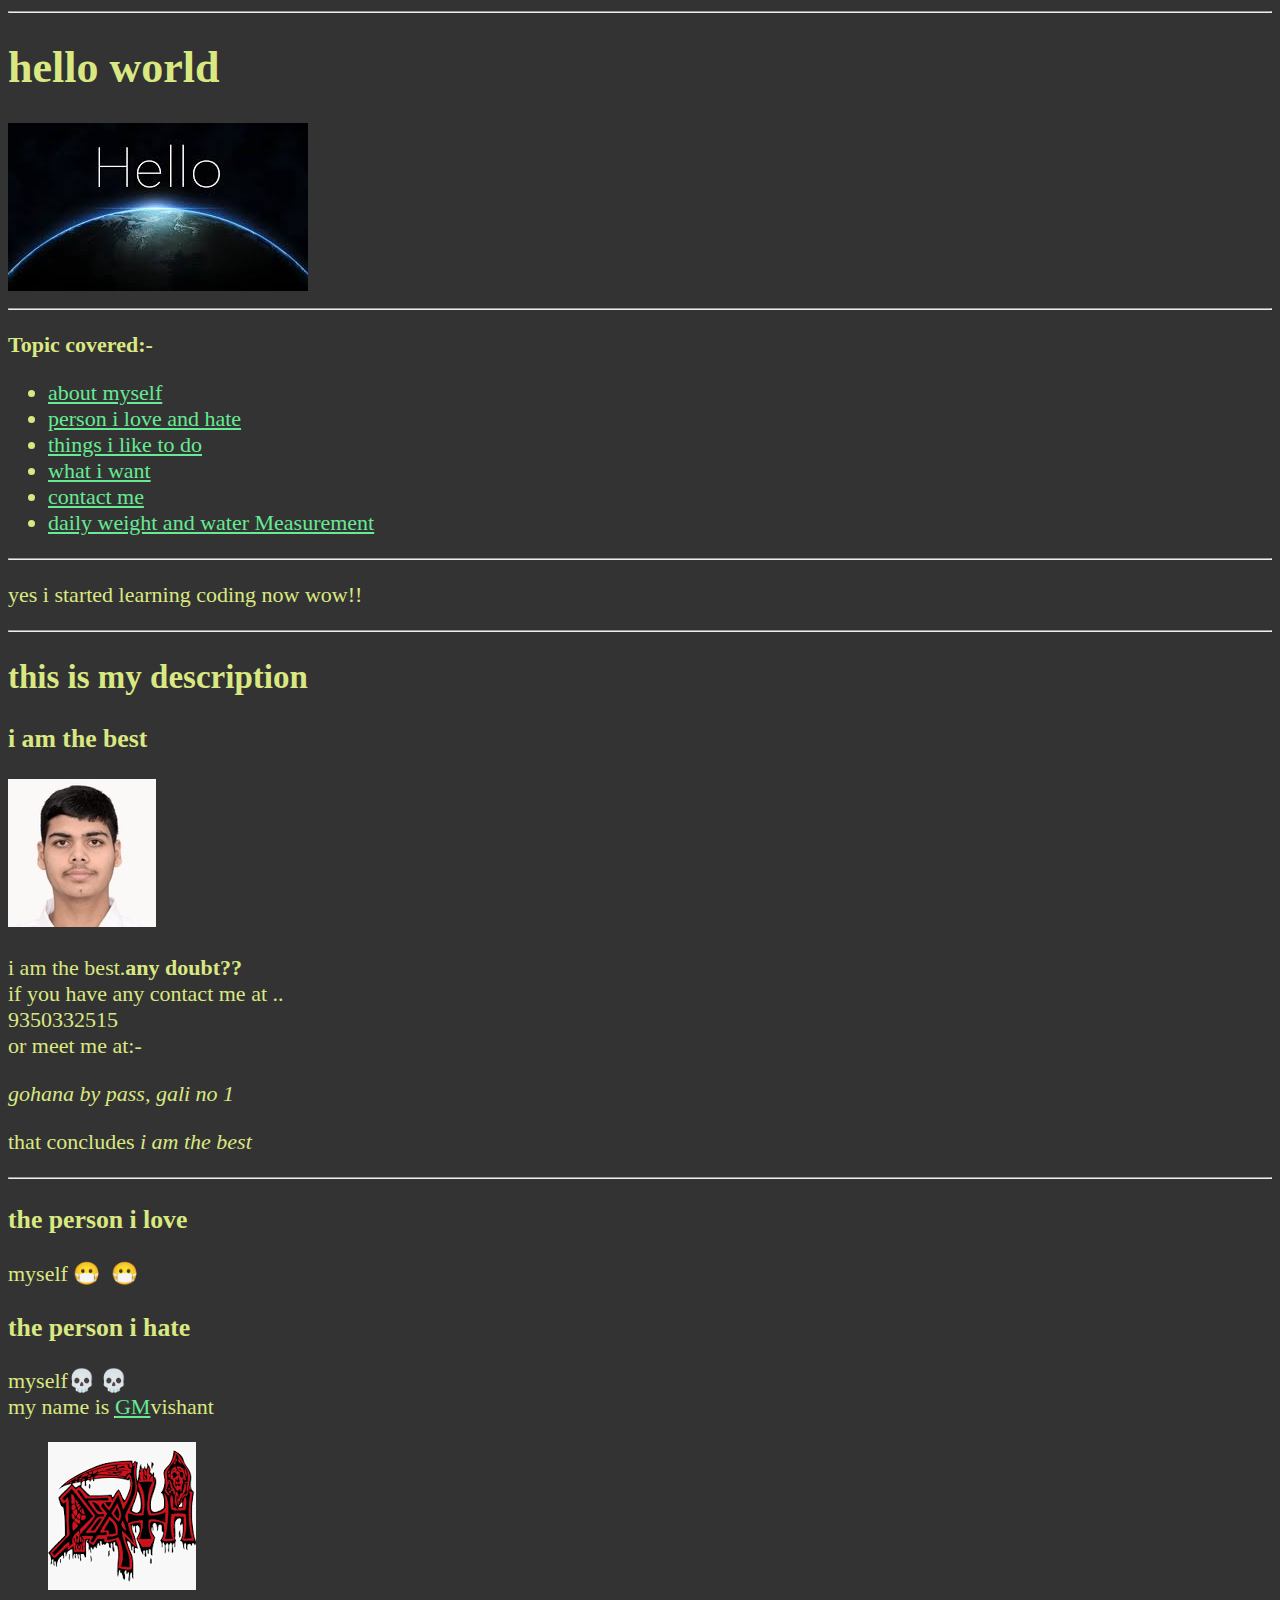
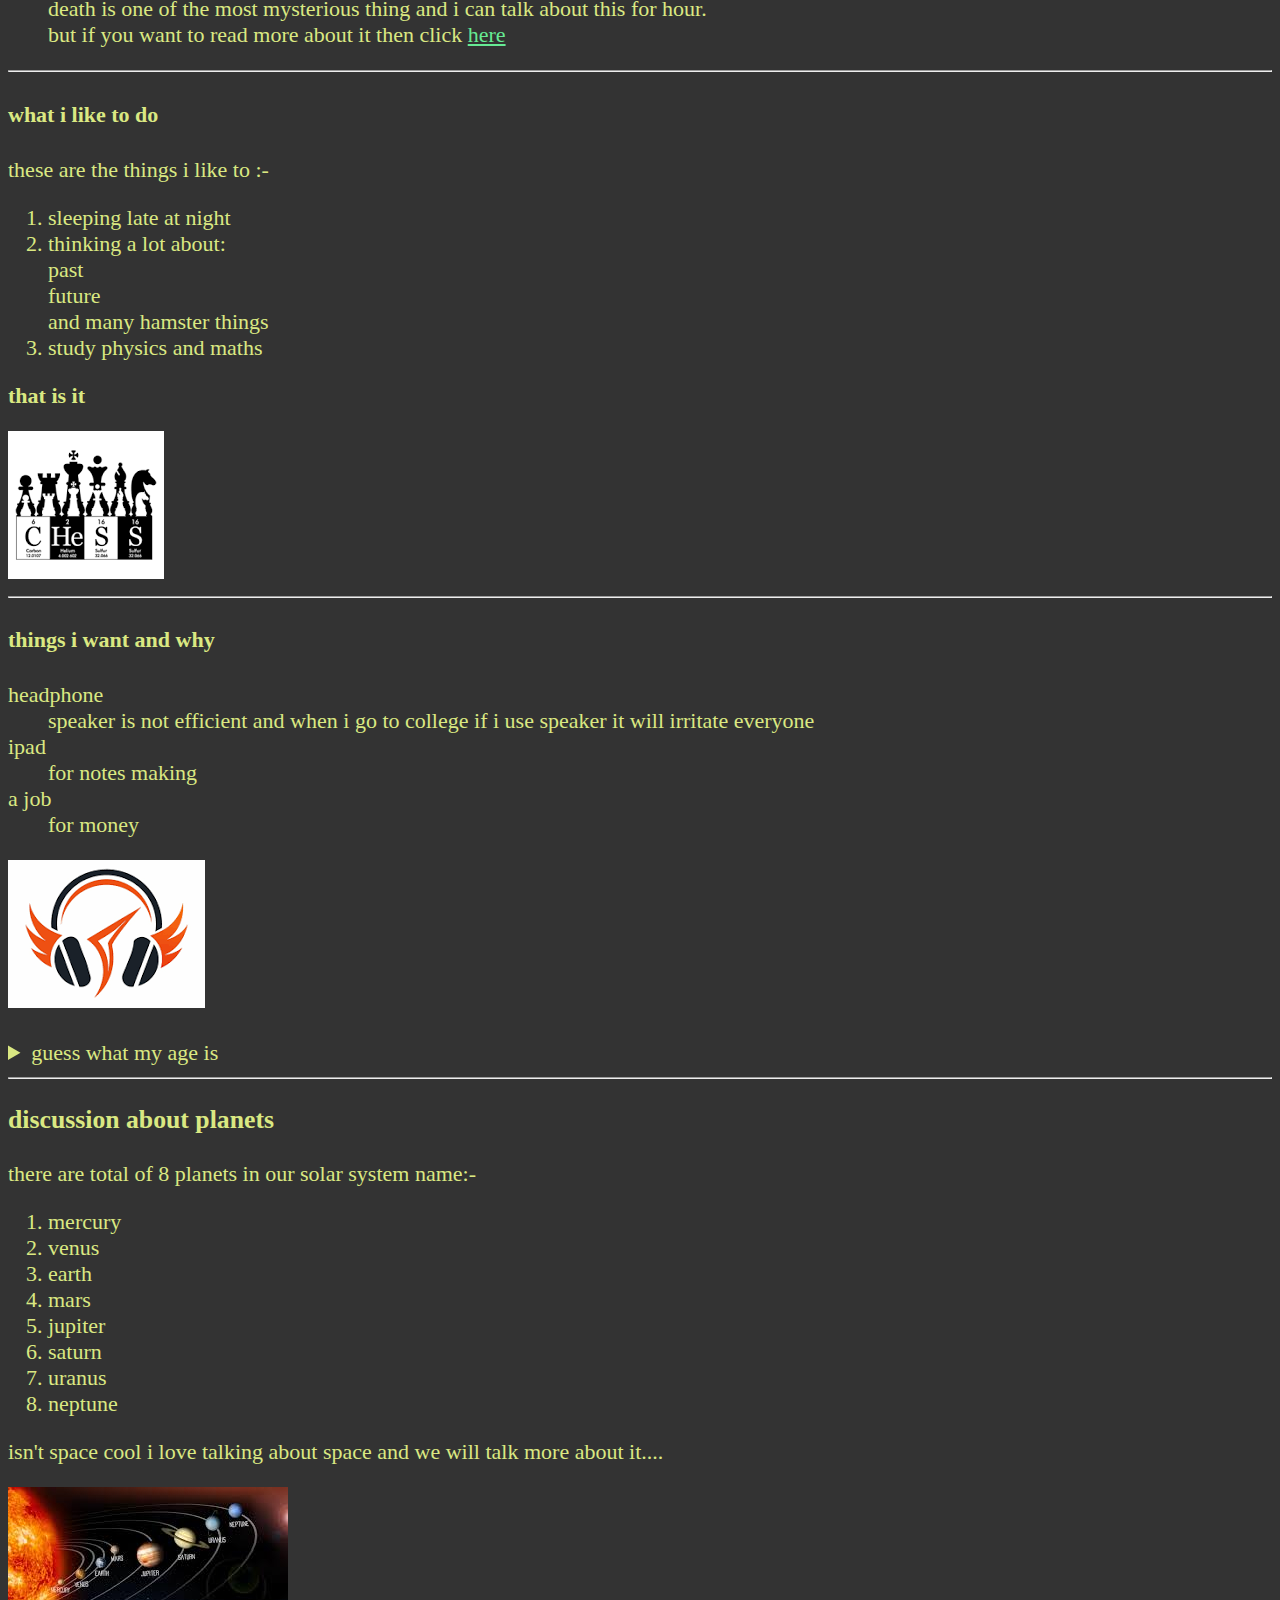
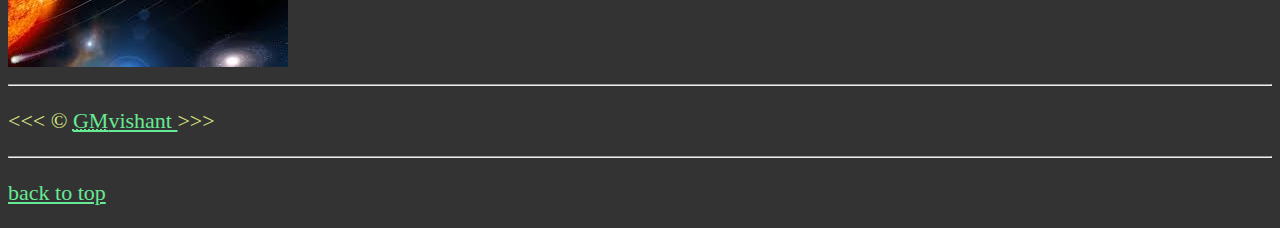
<file: html/index.html>
<!DOCTYPE html>
<html lang="en">
  <head>
    <meta charset="UTF-8" />
    <meta name="author" content="GM vishant" />
    <meta
      name="description"
      content="this is my first html program in this there is everything i am learning" />
    <title>my first html page</title>
    <link rel="stylesheet" href="../css/index.css" type="text/css" />
    <link rel="icon" href="../image/dailycalculator.png" type="image/x-icon" />
  </head>
  <body>
    <header>
      <hr />
      <h1>hello world</h1>
      <img
        src="../image/hello.jpg"
        alt="a new start"
        title="my new journey begins"
        width="300"
        height="168"
        loading="lazy" />
      <hr />
      <p><strong>Topic covered:-</strong></p>
      <nav aria-label="primary-navigation">
        <ul>
          <li><a href="#101">about myself</a></li>
          <li><a href="#102">person i love and hate</a></li>
          <li><a href="#103">things i like to do</a></li>
          <li><a href="#104">what i want</a></li>
          <li><a href="form.html" target="_blank">contact me</a></li>
          <li>
            <a href="daycount.html" target="_blank"
              >daily weight and water Measurement</a
            >
          </li>
        </ul>
      </nav>
    </header>
    <hr />
    <main>
      <p>yes i started learning coding now wow!!</p>
      <hr />
      <article>
        <h2>this is my description</h2>
        <section id="101">
          <h3>i am the best</h3>
          <img
            src="../image/photo.jpeg"
            alt="my photo"
            title="my cute photo"
            width="148"
            height="148"
            loading="lazy" />
          <p>
            i am the best.<strong>any doubt??</strong><br />
            if you have any contact me at ..
            <br />
            9350332515 <br />or meet me at:-
          </p>
          <address>gohana by pass, gali no 1</address>
          <p>that concludes<em> i am the best</em></p>
        </section>
        <!--remember you are the best-->

        <hr />

        <section id="102">
          <h3>the person i love</h3>
          <p>myself 😷&nbsp;&nbsp;😷</p>

          <h3>the person i hate</h3>
          <p>
            myself💀 💀 <br />
            my name is
            <abbr title="grand master"
              ><a
                href="https://www.chess.com/member/vishantkataria"
                target="_blank"
                >GM</a
              ></abbr
            >vishant
          </p>
          <figure>
            <img
              src="../image/death.png"
              alt="death"
              title="only thing everyone will get"
              width="148"
              height="148"
              loading="lazy" />

            <figcaption>
              death is one of the most mysterious thing and i can talk about
              this for hour.<br />
              but if you want to read more about it then click
              <a href="vishant.html">here</a>
            </figcaption>
          </figure>
        </section>
        <hr />
        <section id="103">
          <h4>what i like to do</h4>
          <p>these are the things i like to :-</p>
          <ol>
            <li>sleeping late at night</li>
            <li>
              thinking a lot about: <br />
              past <br />future <br />and many hamster things
            </li>
            <li>study physics and maths</li>
          </ol>
          <p><strong>that is it</strong></p>
          <img
            src="../image/chess.png"
            alt="chess logo"
            title="my first love💖💖"
            width="156"
            height="148"
            loading="lazy" />
        </section>

        <hr />

        <section id="104">
          <h4>things i want and why</h4>
          <dl>
            <dt>headphone</dt>
            <dd>
              speaker is not efficient and when i go to college if i use speaker
              it will irritate everyone
            </dd>

            <dt>ipad</dt>
            <dd>for notes making</dd>

            <dt>a job</dt>
            <dd>for money</dd>
          </dl>
          <img
            src="../image/headphone.png"
            alt="headphone💖💖"
            title="my need"
            width="197"
            height="148"
            loading="lazy" /><br /><br />
          <aside>
            <details>
              <summary>guess what my age is</summary>
              <p>
                it is <mark><my-age>18</my-age></mark> years old
              </p>
            </details>
          </aside>
        </section>
      </article>
      <hr />
      <article>
        <h3>discussion about planets</h3>
        <p>there are total of 8 planets in our solar system name:-</p>
        <ol>
          <li>mercury</li>
          <li>venus</li>
          <li>earth</li>
          <li>mars</li>
          <li>jupiter</li>
          <li>saturn</li>
          <li>uranus</li>
          <li>neptune</li>
        </ol>
        <p>
          isn't space cool i love talking about space and we will talk more
          about it....
        </p>
        <img
          src="../image/solarsystem.jpg"
          alt="solar system"
          title="all 8 planets and sun"
          width="280"
          height="180"
          loading="lazy" />
      </article>
      <hr />
    </main>
    <footer>
      <p>
        &lt;&lt;&lt; &copy;
        <a href="about.html"><abbr title="grand master">GM</abbr>vishant </a
        >&gt;&gt;&gt;
      </p>
      <hr />
      <p>
        <a href="#">back to top</a>
      </p>
    </footer>
  </body>
</html>
</file>
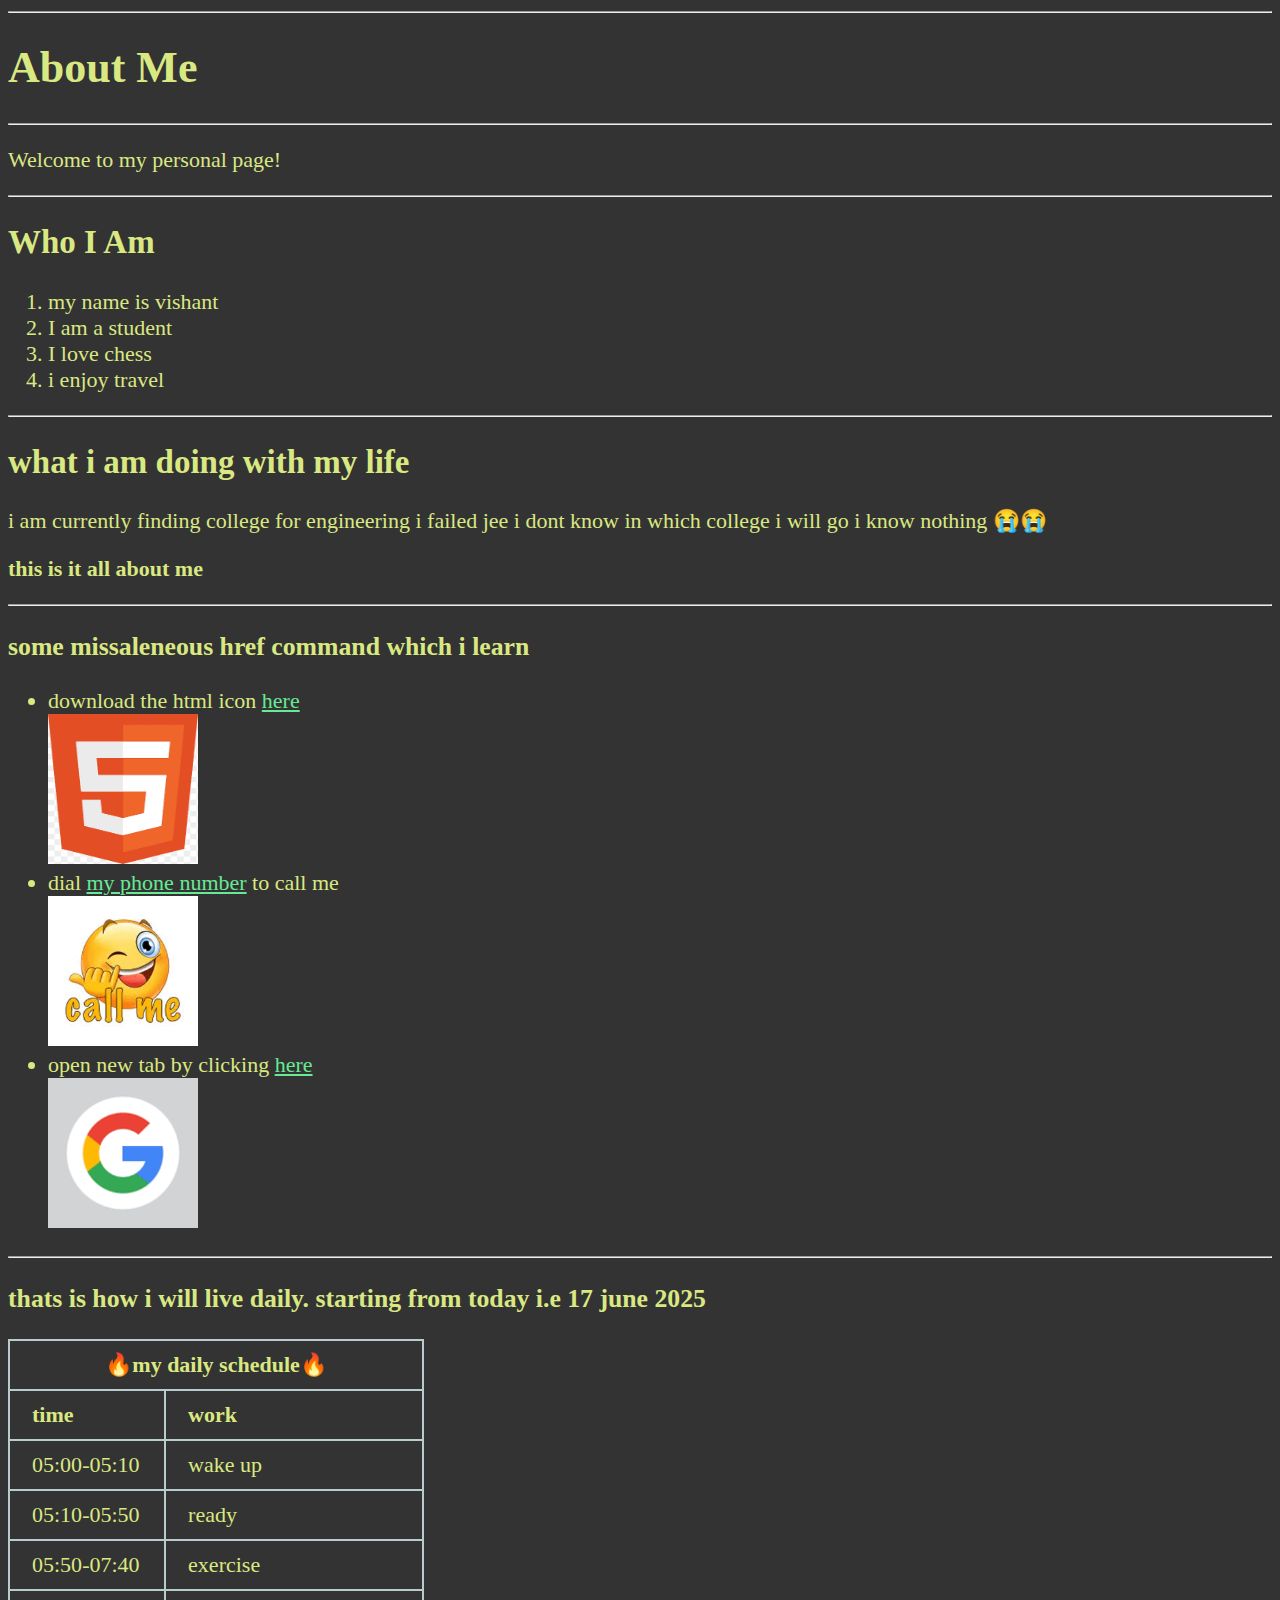
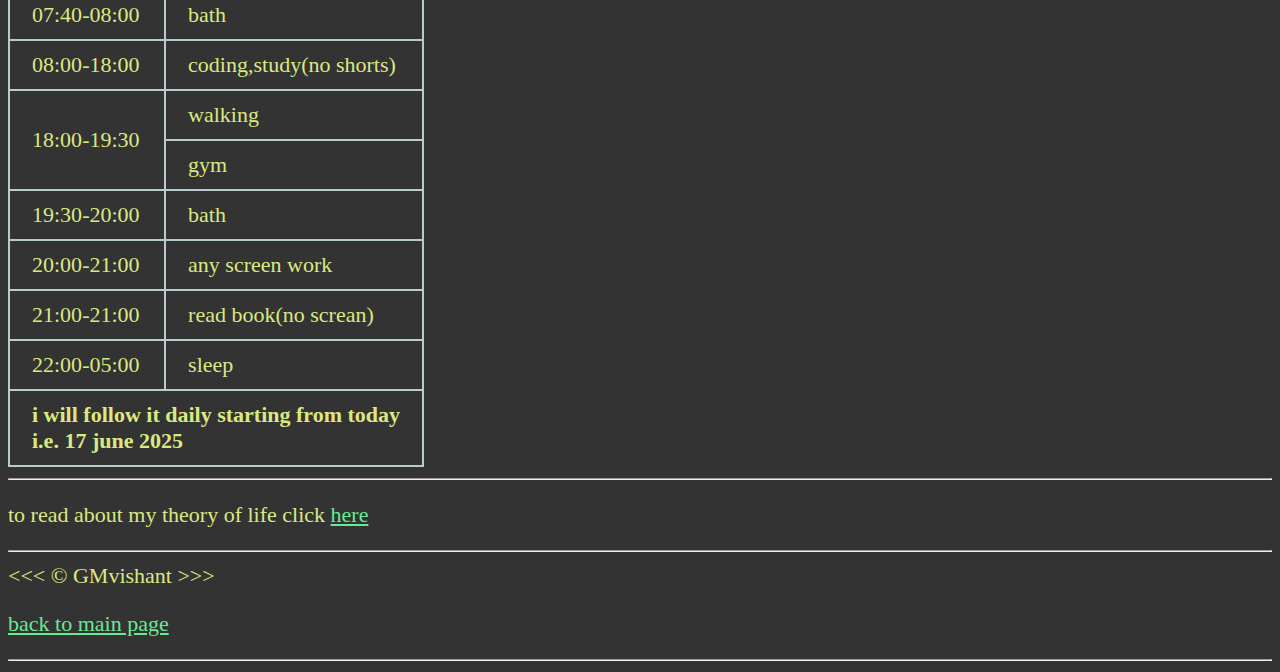
<file: about.html>
<!DOCTYPE html>
<html lang="en">
  <head>
    <meta charset="UTF-8" />
    <meta name="author" content="GM vishant" />
    <meta name="description" content="in this i will write all about myself" />
    <title>About Me</title>
    <link rel="icon" href="dailycalculator.png" type="image/x-icon" />
    <link rel="stylesheet" href="main.css" type="text/css" />
  </head>

  <body>
    <header>
      <hr />
      <h1>About Me</h1>
      <hr />
      <p>Welcome to my personal page!</p>
      <hr />
    </header>
    <main>
      <article>
        <h2>Who I Am</h2>
        <ol>
          <li>my name is vishant</li>
          <li>I am a student</li>
          <li>I love chess</li>
          <li>i enjoy travel</li>
        </ol>
        <hr />
        <h2>what i am doing with my life</h2>
        <p>
          i am currently finding college for engineering i failed jee i dont
          know in which college i will go i know nothing 😭😭
        </p>
        <p><strong>this is it all about me</strong></p>
        <hr />
      </article>

      <article>
        <h3>some missaleneous href command which i learn</h3>
        <ul>
          <li>
            download the html icon <a href="html5.png" download>here</a
            ><br />
            <img
              src="html5.png"
              alt="html logo"
              width="150"
              height="150"
              loading="lazy" />
          </li>

          <li>
            dial <a href="tel:+9350332515">my phone number</a> to call me<br />
            <img
              src="callme.jpg"
              alt="call me"
              width="150"
              height="150"
              loading="lazy" />
          </li>

          <li>
            open new tab by clicking
            <a href="https://www.google.com/" target="_blank">here</a><br />

            <img
              src="google.png"
              alt="google logo"
              width="150"
              height="150"
              loading="lazy" />
          </li>
        </ul>
      </article>
      <hr />
      <article>
        <h3>
          thats is how i will live daily. starting from today i.e 17 june 2025
        </h3>
        <table>
          <caption>
            🔥my daily schedule🔥
          </caption>
          <thead>
            <tr>
              <th scope="col">time</th>
              <th scope="col">work</th>
            </tr>
            <!--remember for every th you should provide scope-->
          </thead>
          <tbody>
            <tr>
              <td>
                <time datetime="05:00">05:00</time>-<time datetime="05:10"
                  >05:10</time
                >
              </td>
              <td>wake up</td>
            </tr>
            <tr>
              <td>
                <time datetime="05:10">05:10</time>-<time datetime="05:50"
                  >05:50</time
                >
              </td>
              <td>ready</td>
            </tr>
            <tr>
              <td>
                <time datetime="05:50">05:50</time>-<time datetime="07:40"
                  >07:40</time
                >
              </td>
              <td>exercise</td>
            </tr>
            <tr>
              <td>
                <time datetime="07:40">07:40</time>-<time datetime="08:00"
                  >08:00</time
                >
              </td>
              <td>bath</td>
            </tr>
            <tr>
              <td>
                <time datetime="08:00">08:00</time>-<time datetime="18:00"
                  >18:00</time
                >
              </td>
              <td>coding,study(no shorts)</td>
            </tr>
            <tr>
              <td rowspan="2">
                <time datetime="18:00">18:00</time>-<time datetime="19:30"
                  >19:30</time
                >
              </td>
              <td>walking</td>
            </tr>
            <tr>
              <td>gym</td>
            </tr>
            <tr>
              <td>
                <time datetime="19:30">19:30</time>-<time datetime="20:00"
                  >20:00</time
                >
              </td>
              <td>bath</td>
            </tr>
            <tr>
              <td>
                <time datetime="20:00">20:00</time>-<time datetime="21:00"
                  >21:00</time
                >
              </td>
              <td>any screen work</td>
            </tr>
            <tr>
              <td>
                <time datetime="21:00">21:00</time>-<time datetime="22:00"
                  >21:00</time
                >
              </td>
              <td>read book(no screan)</td>
            </tr>
            <tr>
              <td>
                <time datetime="22:00">22:00</time>-<time datetime="05:00"
                  >05:00</time
                >
              </td>
              <td>sleep</td>
            </tr>
          </tbody>
          <tfoot>
            <tr>
              <th colspan="2">
                i will follow it daily starting from today <br />i.e. 17 june
                2025
              </th>
            </tr>
          </tfoot>
        </table>
      </article>
      <hr />
    </main>
    <footer>
      <p>
        to read about my theory of life click <a href="vishant.html">here</a>
      </p>
      <hr />

      &lt;&lt;&lt; &copy; GMvishant &gt;&gt;&gt;

      <p>
        <a href="/">back to main page</a>
      </p>
      <hr />
    </footer>
  </body>
</html>
</file>
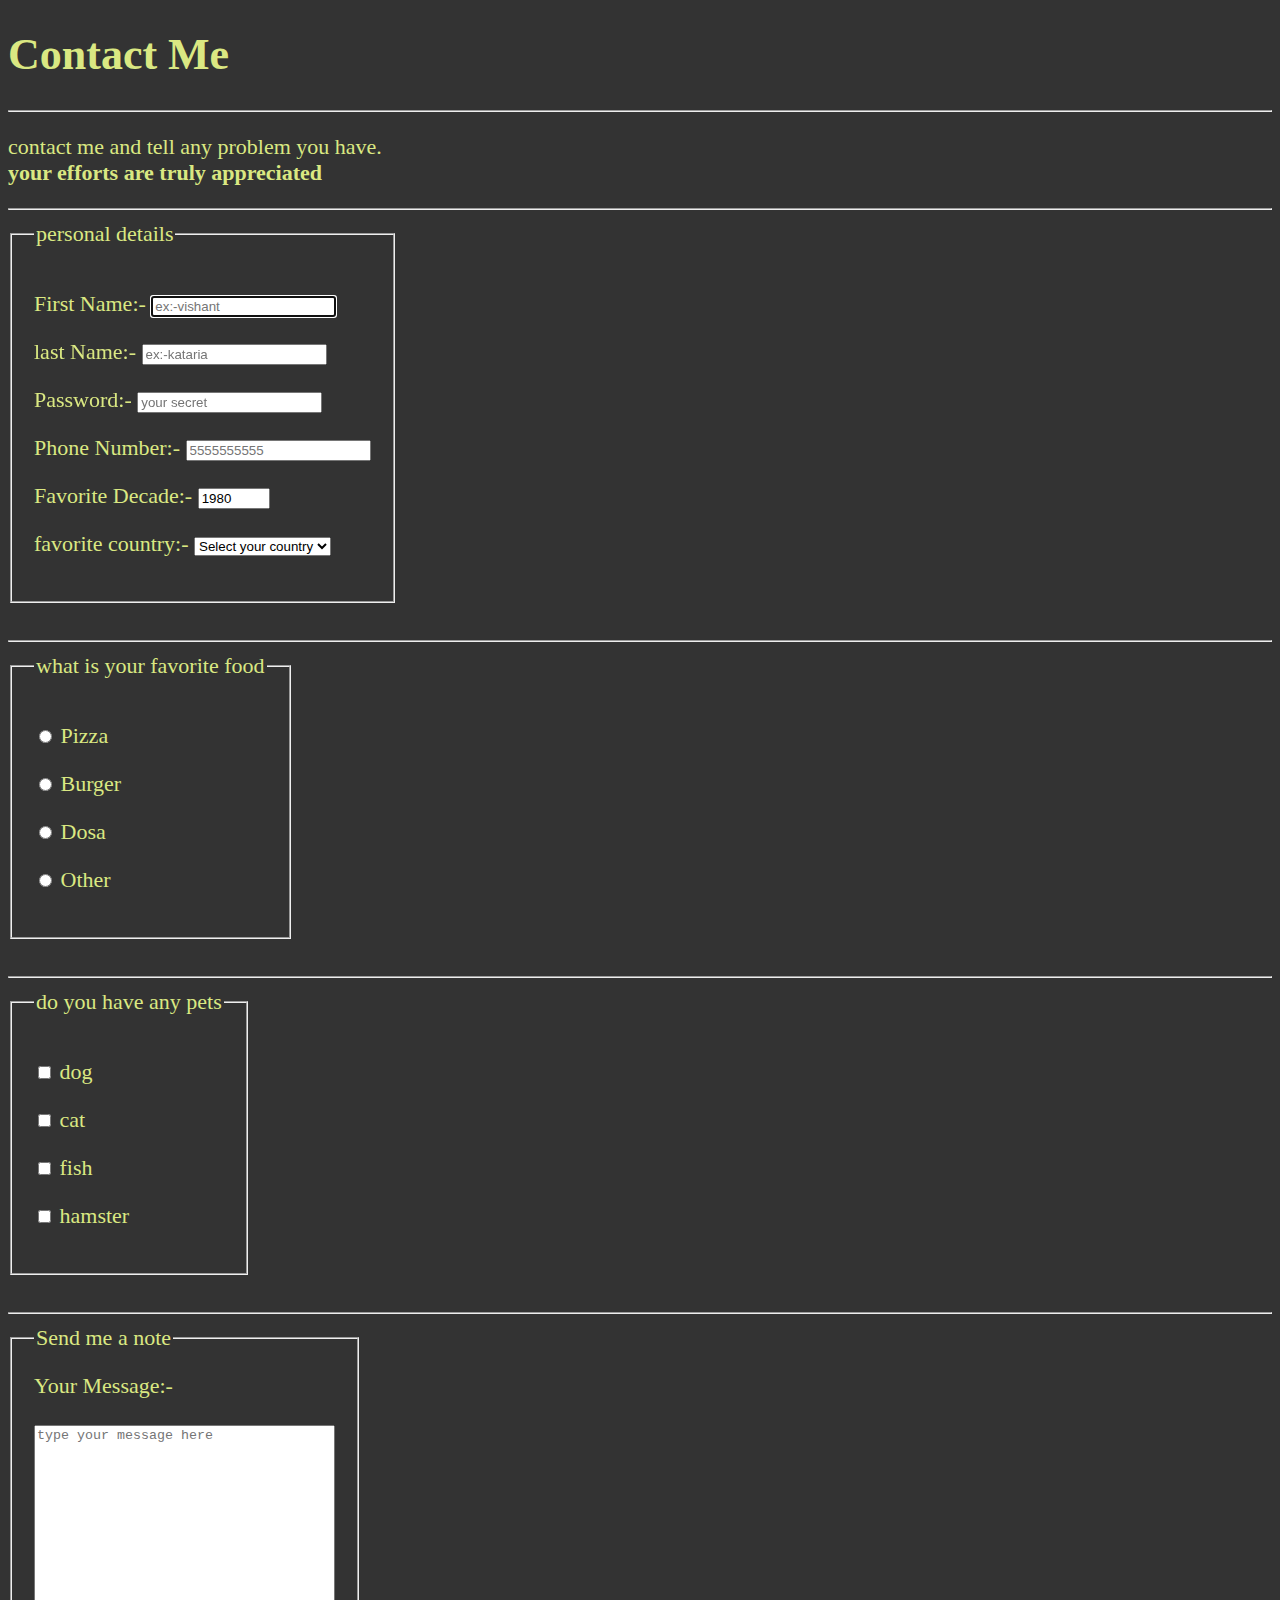
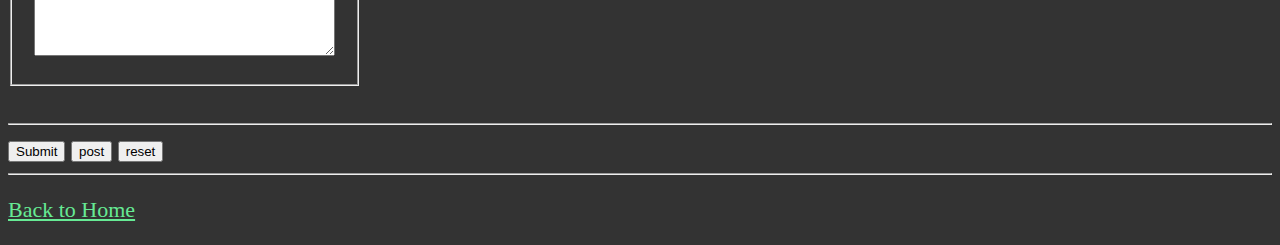
<file: form.html>
<!DOCTYPE html>
<html lang="en">
  <head>
    <meta charset="UTF-8" />
    <meta name="viewport" content="width=device-width, initial-scale=1.0" />
    <meta name="author" content="GM vishant" />
    <meta
      name="description"
      content="this is a form to contact me and tell any problem you have" />
    <title>contact me form</title>
    <link rel="stylesheet" href="main.css" type="text/css" />
    <link rel="icon" href="dailycalculator.png" type="image/x-icon" />
    
  </head>
  <body>
    <header>
      <h1>Contact Me</h1>
      <hr />
      <p>
        contact me and tell any problem you have.<br />
        <b>your efforts are truly appreciated</b>
      </p>
    </header>
    <hr />
    <main>
      <article>
        <form action="https://httpbin.org/get" method="get">
          <fieldset>
            <legend>personal details</legend>
            <p>
              <label for="FirstName">First Name:-</label>
              <input
                type="text"
                id="FirstName"
                name="FirstName"
                placeholder="ex:-vishant"
                autocomplete="on"
                required
                autofocus />
            </p>
            <p>
              <label for="LastName">last Name:-</label>
              <input
                type="text"
                id="LastName"
                name="lastName"
                placeholder="ex:-kataria"
                autocomplete="on"
                required />
            </p>
            <p>
              <label for="password">Password:-</label>
              <input
                type="password"
                id="password"
                name="password"
                placeholder="your secret"
                required />
            </p>
            <p>
              <label for="PhoneNumber">Phone Number:-</label>
              <input
                type="tel"
                id="PhoneNumber"
                name="Phone Number"
                placeholder="5555555555"
                pattern="[0-9]{10}"
                required />
            </p>
            <p>
              <label for="FavouriteDecade">Favorite Decade:-</label>
              <input
                type="number"
                name="Favorite Decade"
                id="FavouriteDecade"
                min="1950"
                max="2020"
                step="10"
                value="1980" />
            </p>
            <p>
              <label for="country">favorite country:-</label>
              <select name="country" id="country" required>
                <option value="" disabled selected>Select your country</option>
                <optgroup label="asia">
                  <option value="india">india</option>
                  <option value="japan">japan</option>
                  <option value="china">china</option>
                  <option value="russia">russia</option>
                </optgroup>
                <optgroup label="america">
                  <option value="usa">usa</option>
                  <option value="canada">canada</option>
                </optgroup>

                <optgroup label="europe">
                  <option value="uk">uk</option>
                  <option value="germany">germany</option>
                </optgroup>
                <option value="other">other</option>
              </select>
            </p>

            <!--rememberup up and down both are the same use to give same option
          button the only difference is that in upper code you can select just
          by scrolling through the list and in down code you have to type the
          name of the country you want to select and it will show you the
          options available in the list i shapp prefer the down but still for
          now i am choosing the up for main and making the down notes if any
          confusion in future just run the down code and see how it is
          different-->
            <!-- <p>
            <label for="country">Favorite country</label>
            <input type="text" id="country" name="country" list="countries" />
            <datalist id="countries">
              <option value="India">india</option>
              <option value="Japan">Japan</option>
              <option value="China">China</option>
              <option value="Russia">Russia</option>
              <option value="USA">USA</option>
              <option value="Canada">Canada</option>
              <option value="UK">UK</option>
              <option value="Germany">Germany</option>
              <option value="Other">Other</option>
            </datalist>
          </p> -->
          </fieldset>

          <br />

          <br />
          <hr />

          <fieldset>
            <legend>what is your favorite food</legend>
            <p>
              <input type="radio" name="food" id="pizza" value="pizza" />
              <label for="pizza">Pizza</label>
            </p>
            <p>
              <input type="radio" name="food" id="Burger" value="Burger" />
              <label for="Burger">Burger</label>
            </p>

            <p>
              <input type="radio" name="food" id="Dosa" value="Dosa" />
              <label for="Dosa">Dosa</label>
            </p>
            <p>
              <input type="radio" name="food" id="Other" value="Other" />
              <label for="Other">Other</label>
            </p>
          </fieldset>
          <br /><br />
          <hr />
          <fieldset>
            <legend>do you have any pets</legend>
            <p>
              <input type="checkbox" name="pets" id="dog" value="dog" />
              <label for="dog">dog</label>
            </p>
            <p>
              <input type="checkbox" name="pets" id="cat" value="cat" />
              <label for="cat">cat</label>
            </p>
            <p>
              <input type="checkbox" name="pets" id="fish" value="fish" />
              <label for="fish">fish</label>
            </p>
            <p>
              <input type="checkbox" name="pets" id="hamster" value="hamster" />
              <label for="hamster">hamster</label>
            </p>
          </fieldset>
          <br /><br />
          <hr />
          <fieldset>
            <legend>Send me a note</legend>
            <label for="message">Your Message:-</label><br /><br />
            <textarea
              name="message"
              id="message"
              cols="35"
              rows="15"
              placeholder="type your message here"></textarea>
          </fieldset>
          <br /><br />
          <hr />

          <button type="submit">Submit</button>
          <button
            type="submit"
            formaction="https://httpbin.org/post"
            formmethod="post">
            post
          </button>
          <button type="reset">reset</button>
          <hr />
        </form>
      </article>
    </main>
    <footer>
      <p>
        <a href="index.html">Back to Home</a>
      </p>
    </footer>
  </body>
</html>
</file>
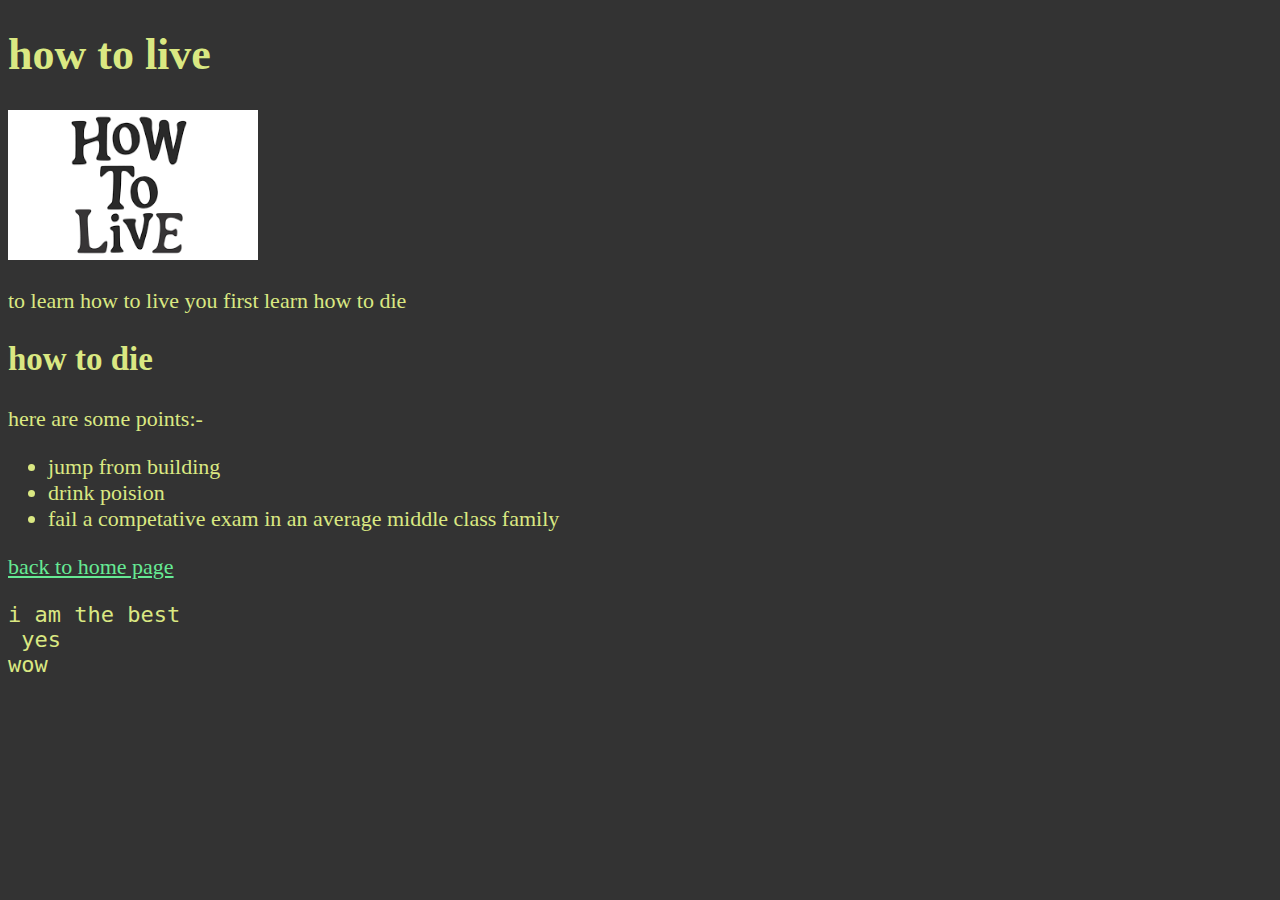
<file: vishant.html>
<!DOCTYPE html>
<html lang="en">
  <head>
    <meta charset="UTF-8" />
    <meta name="author" content="GM vishant" />
    <meta
      name="description"
      content="this is my first html program in this there is everything i am learning" />
    <title>my experience regarding life</title>
    <link rel="stylesheet" href="main.css" type="text/css" />
    <link rel="icon" href="dailycalculator.png" type="image/x-icon" />
  </head>
  <body>
    <header>
      <h1>how to live</h1>
      <img
        src="image/life.png"
        alt="how to live"
        width="250"
        height="150"
        loading="lazy" />
    </header>
    <main>
      <p>to learn how to live you first learn how to die</p>

      <h2>how to die</h2>
      <p>here are some points:-</p>
      <ul>
        <li>jump from building</li>
        <li>drink poision</li>
        <li>fail a competative exam in an average middle class family</li>
      </ul>
    </main>
    <footer>
      <p>
        <a href="/">back to home page</a>
      </p>
      <pre>
i am the best 
 yes
wow
 
    </pre
      >
    </footer>
  </body>
</html>
</file>
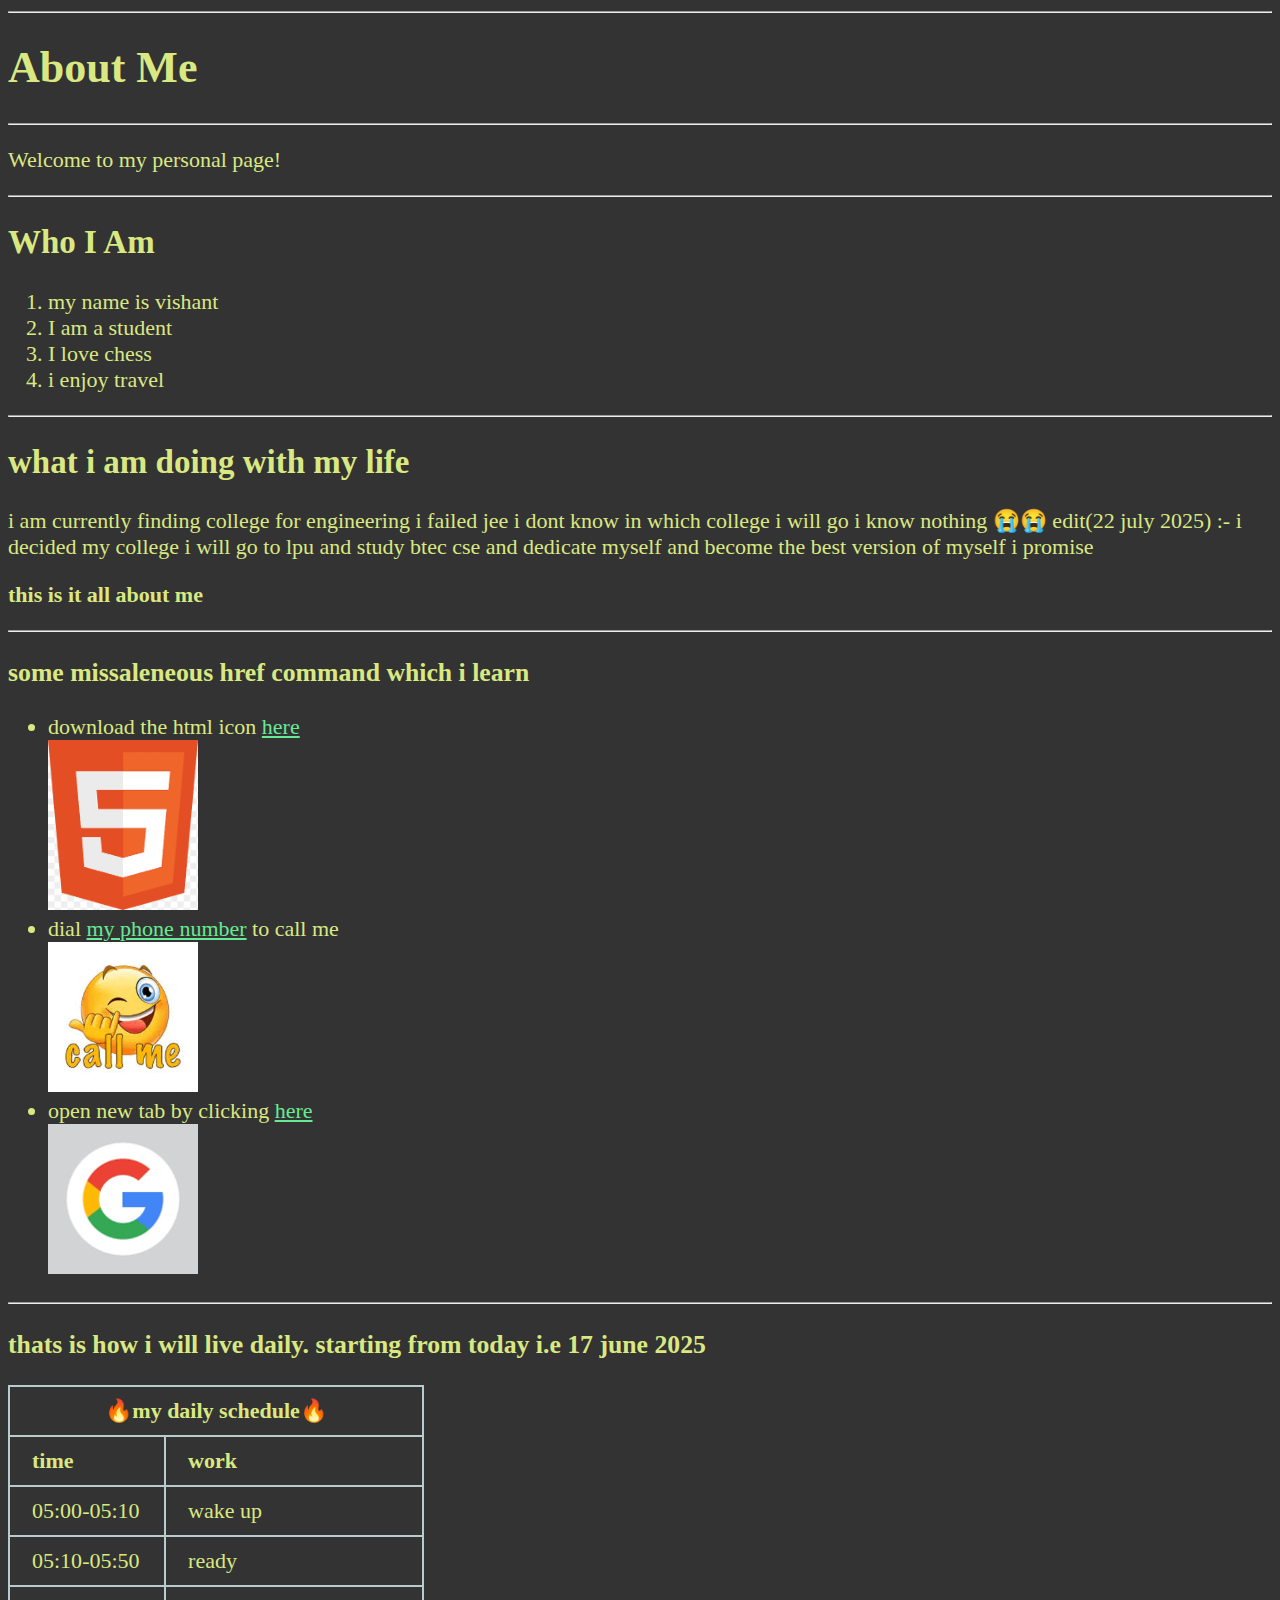
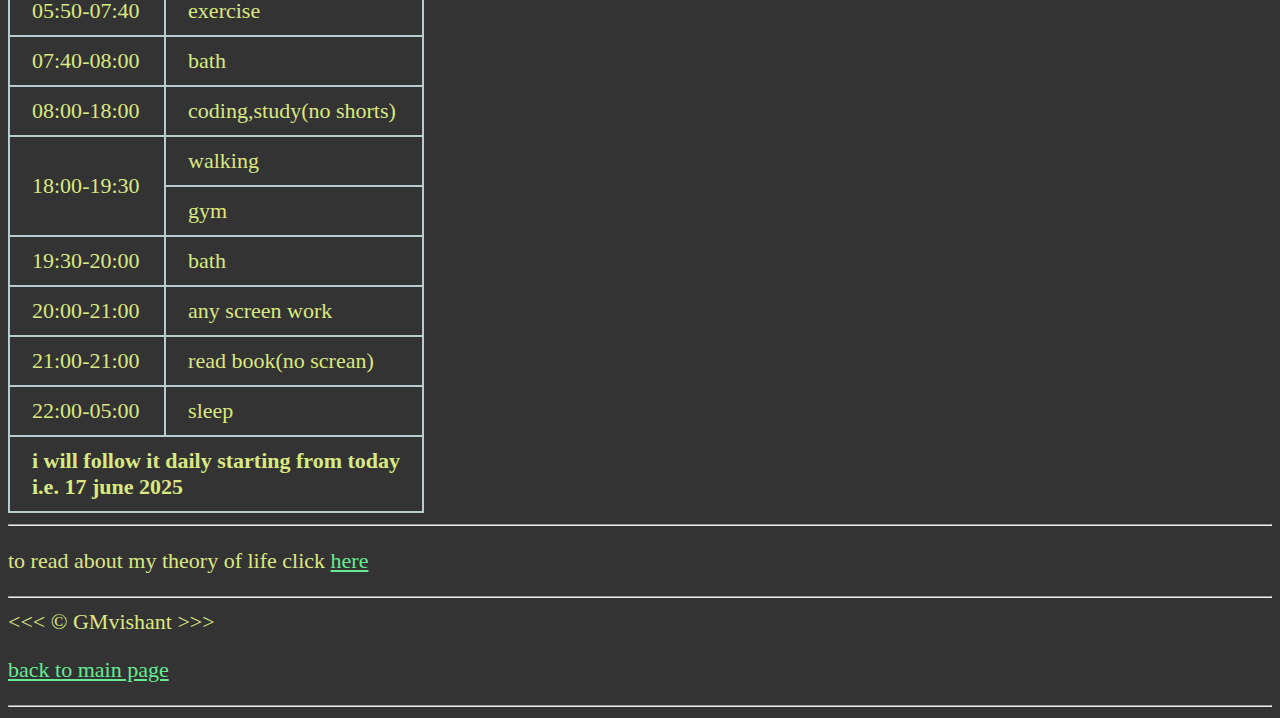
<file: html/about.html>
<!DOCTYPE html>
<html lang="en">
  <head>
    <meta charset="UTF-8" />
    <meta name="author" content="GM vishant" />
    <meta name="description" content="in this i will write all about myself" />
    <title>About Me</title>
    <link rel="icon" href="../image/dailycalculator.png" type="image/x-icon" />
    <link rel="stylesheet" href="../css/about.css" type="text/css" />
  </head>

  <body>
    <header>
      <hr />
      <h1>About Me</h1>
      <hr />
      <p>Welcome to my personal page!</p>
      <hr />
    </header>
    <main>
      <article>
        <h2>Who I Am</h2>
        <ol>
          <li>my name is vishant</li>
          <li>I am a student</li>
          <li>I love chess</li>
          <li>i enjoy travel</li>
        </ol>
        <hr />
        <h2>what i am doing with my life</h2>
        <p>
          i am currently finding college for engineering i failed jee i dont
          know in which college i will go i know nothing 😭😭
          edit(22 july 2025) :- i decided my college i will go to lpu and study btec cse and dedicate myself and become the 
          best version of myself i promise
        </p>
        <p><strong>this is it all about me</strong></p>
        <hr />
      </article>

      <article>
        <h3>some missaleneous href command which i learn</h3>
        <ul>
          <li>
            download the html icon <a href="../image/html5.png" download>here</a
            ><br />
            <img
              src="../image/html5.png"
              alt="html logo"
              width="150"
              height="170"
              loading="lazy" />
          </li>

          <li>
            dial <a href="tel:+9350332515">my phone number</a> to call me<br />
            <img
              src="../image/callme.jpg"
              alt="call me"
              width="150"
              height="150"
              loading="lazy" />
          </li>

          <li>
            open new tab by clicking
            <a href="https://www.google.com/" target="_blank">here</a><br />

            <img
              src="../image/google.png"
              alt="google logo"
              width="150"
              height="150"
              loading="lazy" />
          </li>
        </ul>
      </article>
      <hr />
      <article>
        <h3>
          thats is how i will live daily. starting from today i.e 17 june 2025
        </h3>
        <table>
          <caption>
            🔥my daily schedule🔥
          </caption>
          <thead>
            <tr>
              <th scope="col">time</th>
              <th scope="col">work</th>
            </tr>
            <!--remember for every th you should provide scope-->
          </thead>
          <tbody>
            <tr>
              <td>
                <time datetime="05:00">05:00</time>-<time datetime="05:10"
                  >05:10</time
                >
              </td>
              <td>wake up</td>
            </tr>
            <tr>
              <td>
                <time datetime="05:10">05:10</time>-<time datetime="05:50"
                  >05:50</time
                >
              </td>
              <td>ready</td>
            </tr>
            <tr>
              <td>
                <time datetime="05:50">05:50</time>-<time datetime="07:40"
                  >07:40</time
                >
              </td>
              <td>exercise</td>
            </tr>
            <tr>
              <td>
                <time datetime="07:40">07:40</time>-<time datetime="08:00"
                  >08:00</time
                >
              </td>
              <td>bath</td>
            </tr>
            <tr>
              <td>
                <time datetime="08:00">08:00</time>-<time datetime="18:00"
                  >18:00</time
                >
              </td>
              <td>coding,study(no shorts)</td>
            </tr>
            <tr>
              <td rowspan="2">
                <time datetime="18:00">18:00</time>-<time datetime="19:30"
                  >19:30</time
                >
              </td>
              <td>walking</td>
            </tr>
            <tr>
              <td>gym</td>
            </tr>
            <tr>
              <td>
                <time datetime="19:30">19:30</time>-<time datetime="20:00"
                  >20:00</time
                >
              </td>
              <td>bath</td>
            </tr>
            <tr>
              <td>
                <time datetime="20:00">20:00</time>-<time datetime="21:00"
                  >21:00</time
                >
              </td>
              <td>any screen work</td>
            </tr>
            <tr>
              <td>
                <time datetime="21:00">21:00</time>-<time datetime="22:00"
                  >21:00</time
                >
              </td>
              <td>read book(no screan)</td>
            </tr>
            <tr>
              <td>
                <time datetime="22:00">22:00</time>-<time datetime="05:00"
                  >05:00</time
                >
              </td>
              <td>sleep</td>
            </tr>
          </tbody>
          <tfoot>
            <tr>
              <th colspan="2">
                i will follow it daily starting from today <br />i.e. 17 june
                2025
              </th>
            </tr>
          </tfoot>
        </table>
      </article>
      <hr />
    </main>
    <footer>
      <p>
        to read about my theory of life click <a href="vishant.html">here</a>
      </p>
      <hr />

      &lt;&lt;&lt; &copy; GMvishant &gt;&gt;&gt;

      <p>
        <a href="/">back to main page</a>
      </p>
      <hr />
    </footer>
  </body>
</html>
</file>
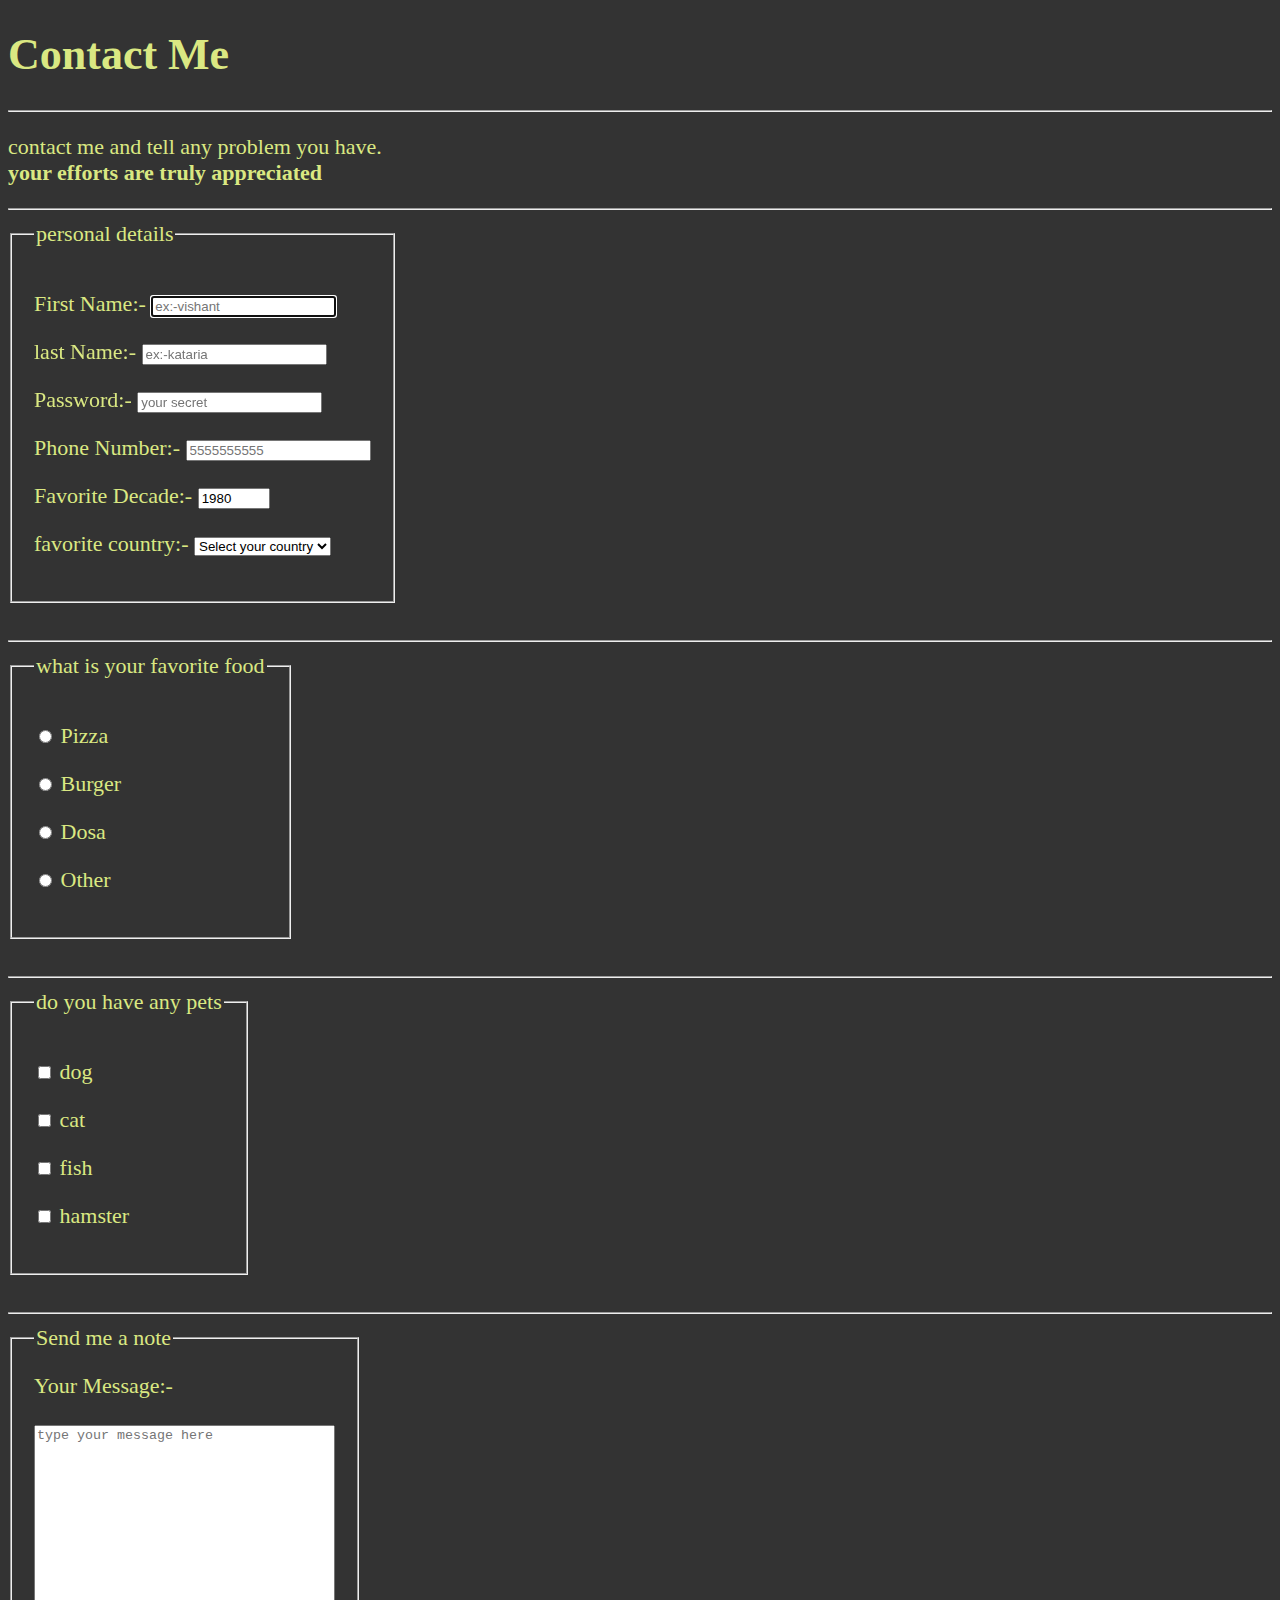
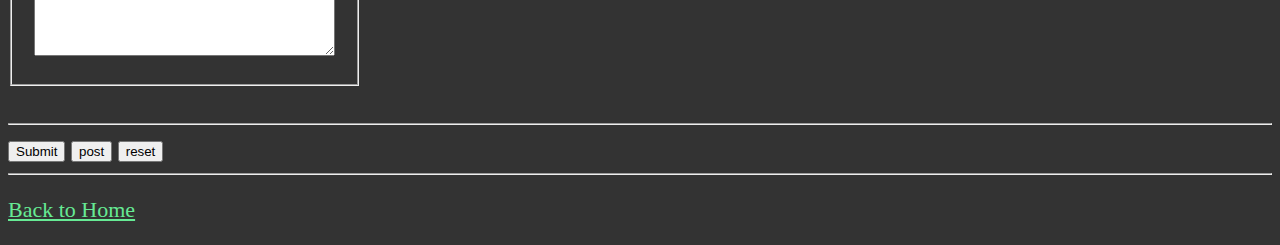
<file: html/form.html>
<!DOCTYPE html>
<html lang="en">
  <head>
    <meta charset="UTF-8" />
    <meta name="viewport" content="width=device-width, initial-scale=1.0" />
    <meta name="author" content="GM vishant" />
    <meta
      name="description"
      content="this is a form to contact me and tell any problem you have" />
    <title>contact me form</title>
    <link rel="stylesheet" href="../css/form.css" type="text/css" />
    <link rel="icon" href="../image/dailycalculator.png" type="image/x-icon" />
  </head>
  <body>
    <header>
      <h1>Contact Me</h1>
      <hr />
      <p>
        contact me and tell any problem you have.<br />
        <b>your efforts are truly appreciated</b>
      </p>
    </header>
    <hr />
    <main>
      <article>
        <form action="https://httpbin.org/get" method="get">
          <fieldset>
            <legend>personal details</legend>
            <p>
              <label for="FirstName">First Name:-</label>
              <input
                type="text"
                id="FirstName"
                name="FirstName"
                placeholder="ex:-vishant"
                autocomplete="on"
                required
                autofocus />
            </p>
            <p>
              <label for="LastName">last Name:-</label>
              <input
                type="text"
                id="LastName"
                name="lastName"
                placeholder="ex:-kataria"
                autocomplete="on"
                required />
            </p>
            <p>
              <label for="password">Password:-</label>
              <input
                type="password"
                id="password"
                name="password"
                placeholder="your secret"
                required />
            </p>
            <p>
              <label for="PhoneNumber">Phone Number:-</label>
              <input
                type="tel"
                id="PhoneNumber"
                name="Phone Number"
                placeholder="5555555555"
                pattern="[0-9]{10}"
                required />
            </p>
            <p>
              <label for="FavouriteDecade">Favorite Decade:-</label>
              <input
                type="number"
                name="Favorite Decade"
                id="FavouriteDecade"
                min="1950"
                max="2020"
                step="10"
                value="1980" />
            </p>
            <p>
              <label for="country">favorite country:-</label>
              <select name="country" id="country" required>
                <option value="" disabled selected>Select your country</option>
                <optgroup label="asia">
                  <option value="india">india</option>
                  <option value="japan">japan</option>
                  <option value="china">china</option>
                  <option value="russia">russia</option>
                </optgroup>
                <optgroup label="america">
                  <option value="usa">usa</option>
                  <option value="canada">canada</option>
                </optgroup>

                <optgroup label="europe">
                  <option value="uk">uk</option>
                  <option value="germany">germany</option>
                </optgroup>
                <option value="other">other</option>
              </select>
            </p>

            <!--rememberup up and down both are the same use to give same option
          button the only difference is that in upper code you can select just
          by scrolling through the list and in down code you have to type the
          name of the country you want to select and it will show you the
          options available in the list i shapp prefer the down but still for
          now i am choosing the up for main and making the down notes if any
          confusion in future just run the down code and see how it is
          different-->
            <!-- <p>
            <label for="country">Favorite country</label>
            <input type="text" id="country" name="country" list="countries" />
            <datalist id="countries">
              <option value="India">india</option>
              <option value="Japan">Japan</option>
              <option value="China">China</option>
              <option value="Russia">Russia</option>
              <option value="USA">USA</option>
              <option value="Canada">Canada</option>
              <option value="UK">UK</option>
              <option value="Germany">Germany</option>
              <option value="Other">Other</option>
            </datalist>
          </p> -->
          </fieldset>

          <br />

          <br />
          <hr />

          <fieldset>
            <legend>what is your favorite food</legend>
            <p>
              <input type="radio" name="food" id="pizza" value="pizza" />
              <label for="pizza">Pizza</label>
            </p>
            <p>
              <input type="radio" name="food" id="Burger" value="Burger" />
              <label for="Burger">Burger</label>
            </p>

            <p>
              <input type="radio" name="food" id="Dosa" value="Dosa" />
              <label for="Dosa">Dosa</label>
            </p>
            <p>
              <input type="radio" name="food" id="Other" value="Other" />
              <label for="Other">Other</label>
            </p>
          </fieldset>
          <br /><br />
          <hr />
          <fieldset>
            <legend>do you have any pets</legend>
            <p>
              <input type="checkbox" name="pets" id="dog" value="dog" />
              <label for="dog">dog</label>
            </p>
            <p>
              <input type="checkbox" name="pets" id="cat" value="cat" />
              <label for="cat">cat</label>
            </p>
            <p>
              <input type="checkbox" name="pets" id="fish" value="fish" />
              <label for="fish">fish</label>
            </p>
            <p>
              <input type="checkbox" name="pets" id="hamster" value="hamster" />
              <label for="hamster">hamster</label>
            </p>
          </fieldset>
          <br /><br />
          <hr />
          <fieldset>
            <legend>Send me a note</legend>
            <label for="message">Your Message:-</label><br /><br />
            <textarea
              name="message"
              id="message"
              cols="35"
              rows="15"
              placeholder="type your message here"></textarea>
          </fieldset>
          <br /><br />
          <hr />

          <button type="submit">Submit</button>
          <button
            type="submit"
            formaction="https://httpbin.org/post"
            formmethod="post">
            post
          </button>
          <button type="reset">reset</button>
          <hr />
        </form>
      </article>
    </main>
    <footer>
      <p>
        <a href="/">Back to Home</a>
      </p>
    </footer>
  </body>
</html>
</file>
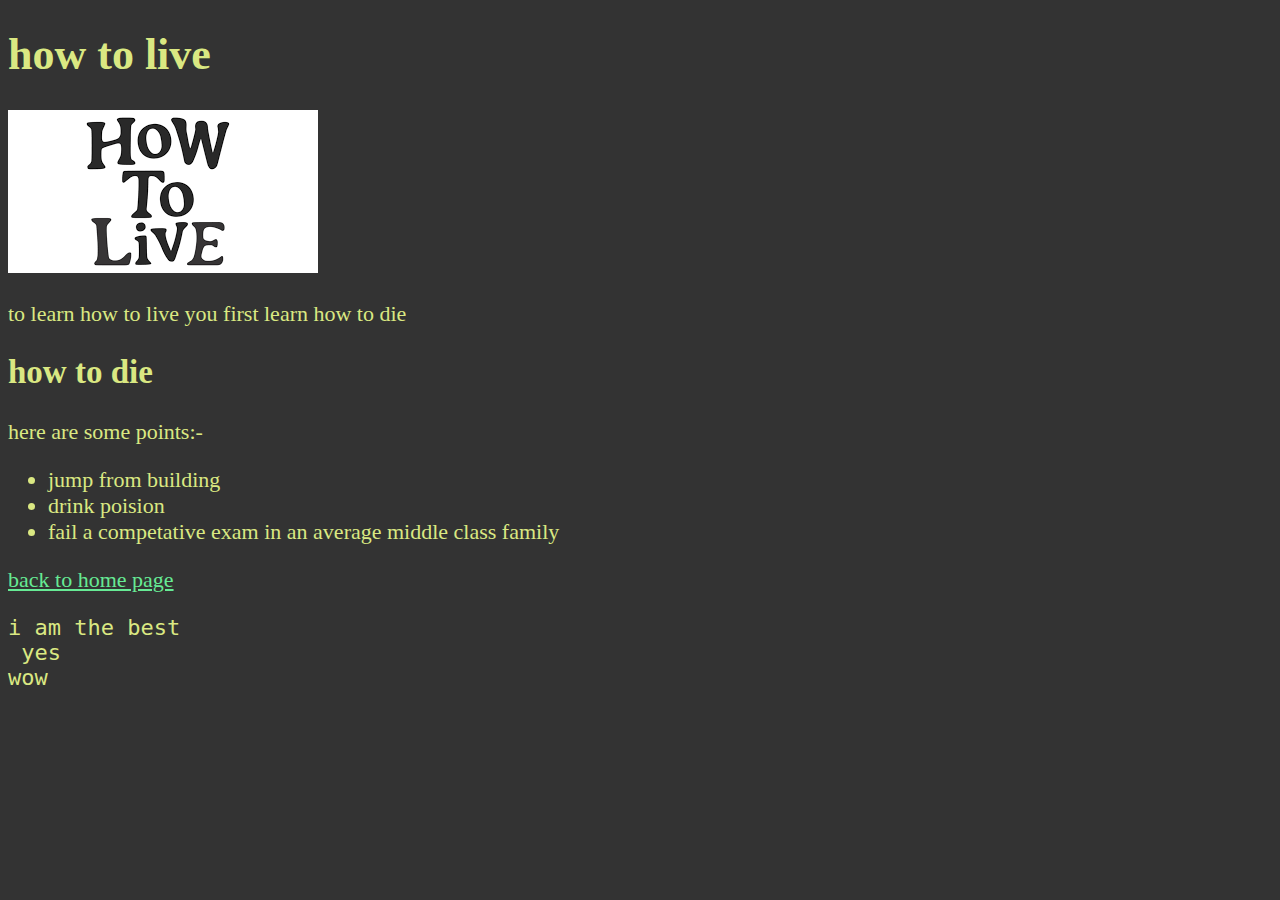
<file: html/vishant.html>
<!DOCTYPE html>
<html lang="en">
  <head>
    <meta charset="UTF-8" />
    <meta name="author" content="GM vishant" />
    <meta
      name="description"
      content="this is my first html program in this there is everything i am learning" />
    <title>my experience regarding life</title>
    <link rel="stylesheet" href="../css/vishant.css" type="text/css" />
    <link rel="icon" href="../image/dailycalculator.png" type="image/x-icon" />
  </head>
  <body>
    <header>
      <h1>how to live</h1>
      <img
        src="../image/life.png"
        alt="how to live"
        width="310"
        height="163"
        loading="lazy" />
    </header>
    <main>
      <p>to learn how to live you first learn how to die</p>

      <h2>how to die</h2>
      <p>here are some points:-</p>
      <ul>
        <li>jump from building</li>
        <li>drink poision</li>
        <li>fail a competative exam in an average middle class family</li>
      </ul>
    </main>
    <footer>
      <p>
        <a href="./index.html">back to home page</a>
      </p>
      <pre>
i am the best 
 yes
wow
 
    </pre
      >
    </footer>
  </body>
</html>
</file>
<file: css/index.css>
html {
  font-size: 22px;
}
body {
  background-color: #333;
  color: rgb(218, 232, 130);
}

a {
  color: rgb(102, 234, 148);
}

a:visited {
  color: rgb(23, 231, 165);
}
a:hover,
a:active {
  color: #b8ccce;
}

fieldset {
  display: inline-block;
  min-width: 0;
  padding: 1em;
}

/* Add table outline and inner borders */
table {
  border: 2px solid #b8ccce;
  border-collapse: collapse;
}

th,
td {
  border: 2px solid #b8ccce;
  padding: 0.5em 1em;
  text-align: left;
}
caption {
  border: 2px solid #b8ccce;
  border-bottom: none;
  padding: 0.5em 1em;
  caption-side: top;
  font-weight: bold;
  background: #333;
  color: rgb(218, 232, 130);
}

/* Add margin/padding for mobile screens so content is not at the edge */
@media (max-width: 600px) {
  body {
    padding-left: 12px;
    padding-right: 12px;
  }
}
</file>
<file: main.css>
html {
  font-size: 22px;
}
body {
  background-color: #333;
  color: rgb(218, 232, 130);
}

a {
  color: rgb(102, 234, 148);
}

a:visited {
  color: rgb(23, 231, 165);
}
a:hover,
a:active {
  color: #b8ccce;
}

fieldset {
  display: inline-block;
  min-width: 0;
  padding: 1em;
}

/* Add table outline and inner borders */
table {
  border: 2px solid #b8ccce;
  border-collapse: collapse;
}

th,
td {
  border: 2px solid #b8ccce;
  padding: 0.5em 1em;
  text-align: left;
}
caption {
  border: 2px solid #b8ccce;
  border-bottom: none;
  padding: 0.5em 1em;
  caption-side: top;
  font-weight: bold;
  background: #333;
  color: rgb(218, 232, 130);
}
@media (max-width: 600px) {
  body {
    padding-left: 12px;
    padding-right: 12px;
  }
}
</file>
<file: css/about.css>
html {
  font-size: 22px;
}
body {
  background-color: #333;
  color: rgb(218, 232, 130);
}

a {
  color: rgb(102, 234, 148);
}

a:visited {
  color: rgb(23, 231, 165);
}
a:hover,
a:active {
  color: #b8ccce;
}

fieldset {
  display: inline-block;
  min-width: 0;
  padding: 1em;
}

/* Add table outline and inner borders */
table {
  border: 2px solid #b8ccce;
  border-collapse: collapse;
}

th,
td {
  border: 2px solid #b8ccce;
  padding: 0.5em 1em;
  text-align: left;
}
caption {
  border: 2px solid #b8ccce;
  border-bottom: none;
  padding: 0.5em 1em;
  caption-side: top;
  font-weight: bold;
  background: #333;
  color: rgb(218, 232, 130);
}

/* Add margin/padding for mobile screens so content is not at the edge */
@media (max-width: 600px) {
  body {
    padding-left: 12px;
    padding-right: 12px;
  }
}
</file>
<file: css/form.css>
html {
  font-size: 22px;
}
body {
  background-color: #333;
  color: rgb(218, 232, 130);
}

a {
  color: rgb(102, 234, 148);
}

a:visited {
  color: rgb(23, 231, 165);
}
a:hover,
a:active {
  color: #b8ccce;
}

fieldset {
  display: inline-block;
  min-width: 0;
  padding: 1em;
}

/* Add table outline and inner borders */
table {
  border: 2px solid #b8ccce;
  border-collapse: collapse;
}

th,
td {
  border: 2px solid #b8ccce;
  padding: 0.5em 1em;
  text-align: left;
}
caption {
  border: 2px solid #b8ccce;
  border-bottom: none;
  padding: 0.5em 1em;
  caption-side: top;
  font-weight: bold;
  background: #333;
  color: rgb(218, 232, 130);
}

/* Add margin/padding for mobile screens so content is not at the edge */
@media (max-width: 600px) {
  body {
    padding-left: 12px;
    padding-right: 12px;
  }
}
</file>
<file: css/vishant.css>
html {
  font-size: 22px;
}
body {
  background-color: #333;
  color: rgb(218, 232, 130);
}

a {
  color: rgb(102, 234, 148);
}

a:visited {
  color: rgb(23, 231, 165);
}
a:hover,
a:active {
  color: #b8ccce;
}

fieldset {
  display: inline-block;
  min-width: 0;
  padding: 1em;
}

/* Add table outline and inner borders */
table {
  border: 2px solid #b8ccce;
  border-collapse: collapse;
}

th,
td {
  border: 2px solid #b8ccce;
  padding: 0.5em 1em;
  text-align: left;
}
caption {
  border: 2px solid #b8ccce;
  border-bottom: none;
  padding: 0.5em 1em;
  caption-side: top;
  font-weight: bold;
  background: #333;
  color: rgb(218, 232, 130);
}

/* Add margin/padding for mobile screens so content is not at the edge */
@media (max-width: 600px) {
  body {
    padding-left: 12px;
    padding-right: 12px;
  }
}
</file>
